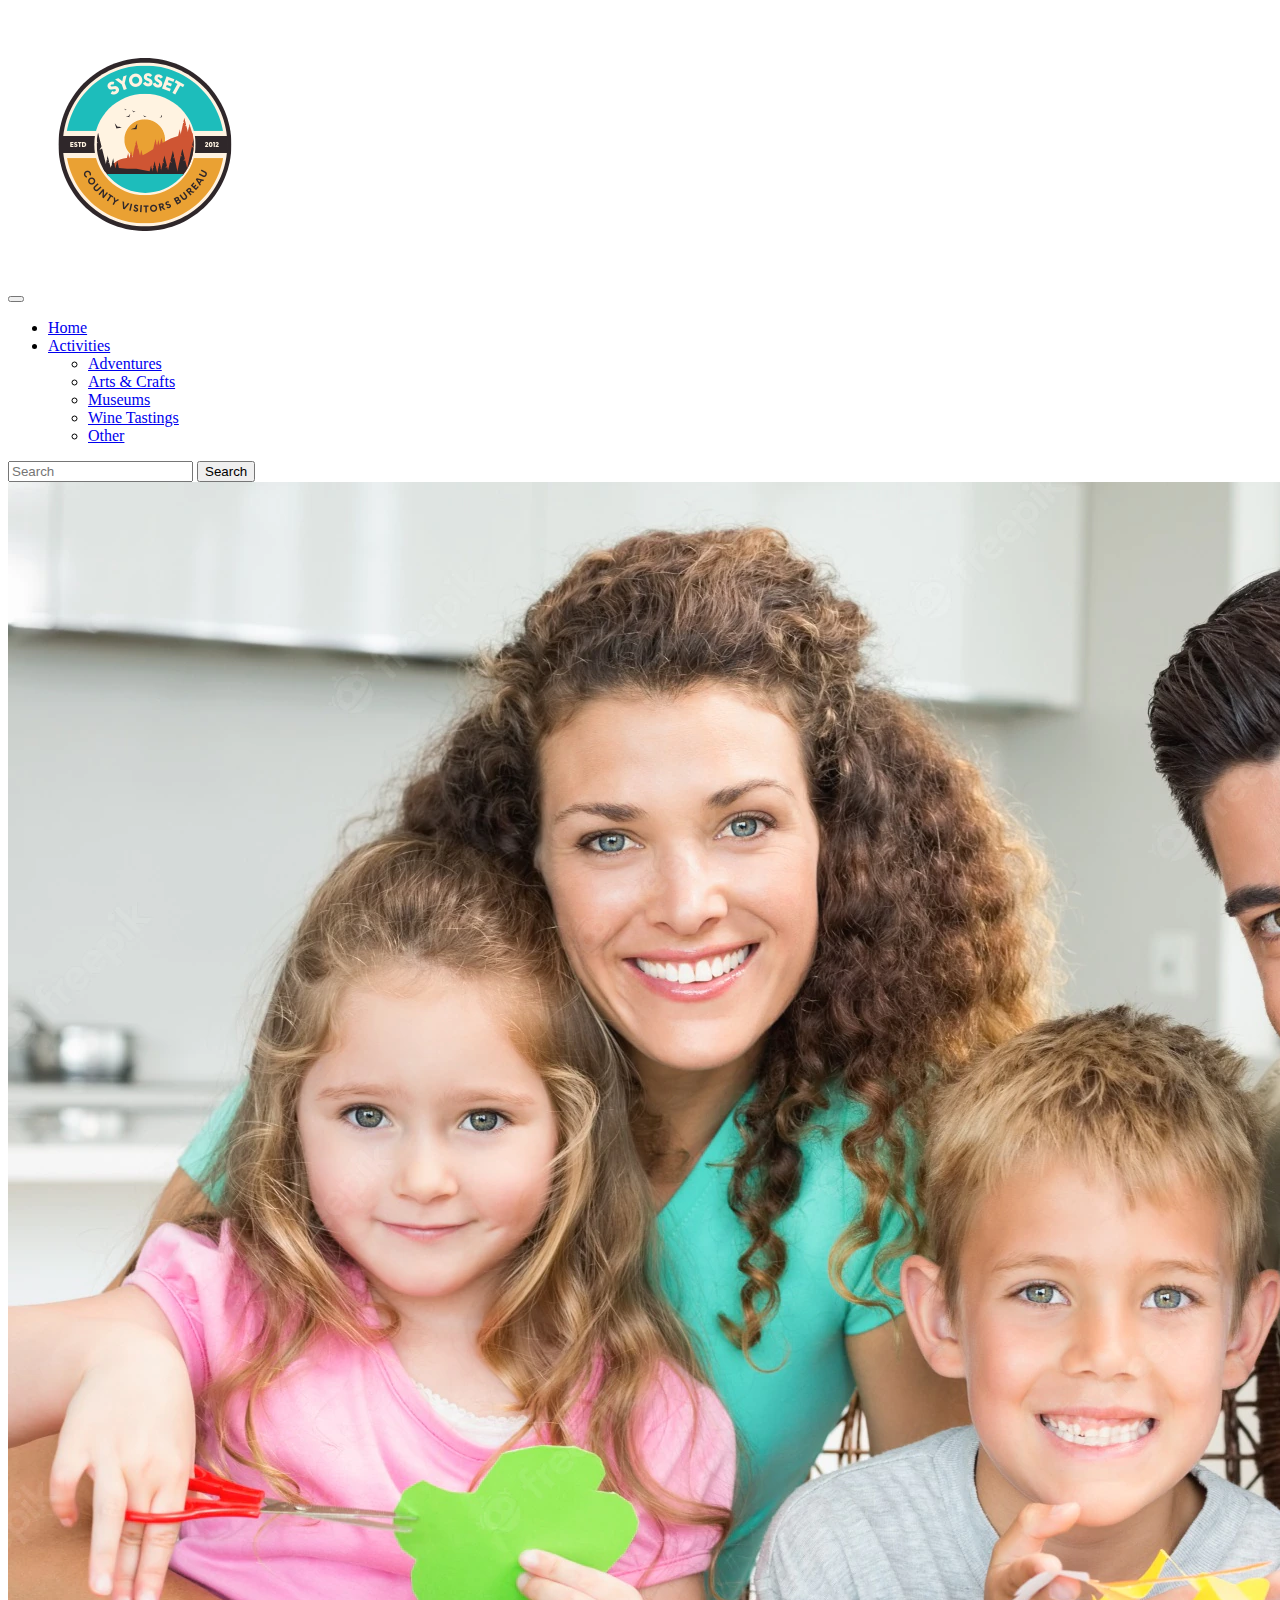
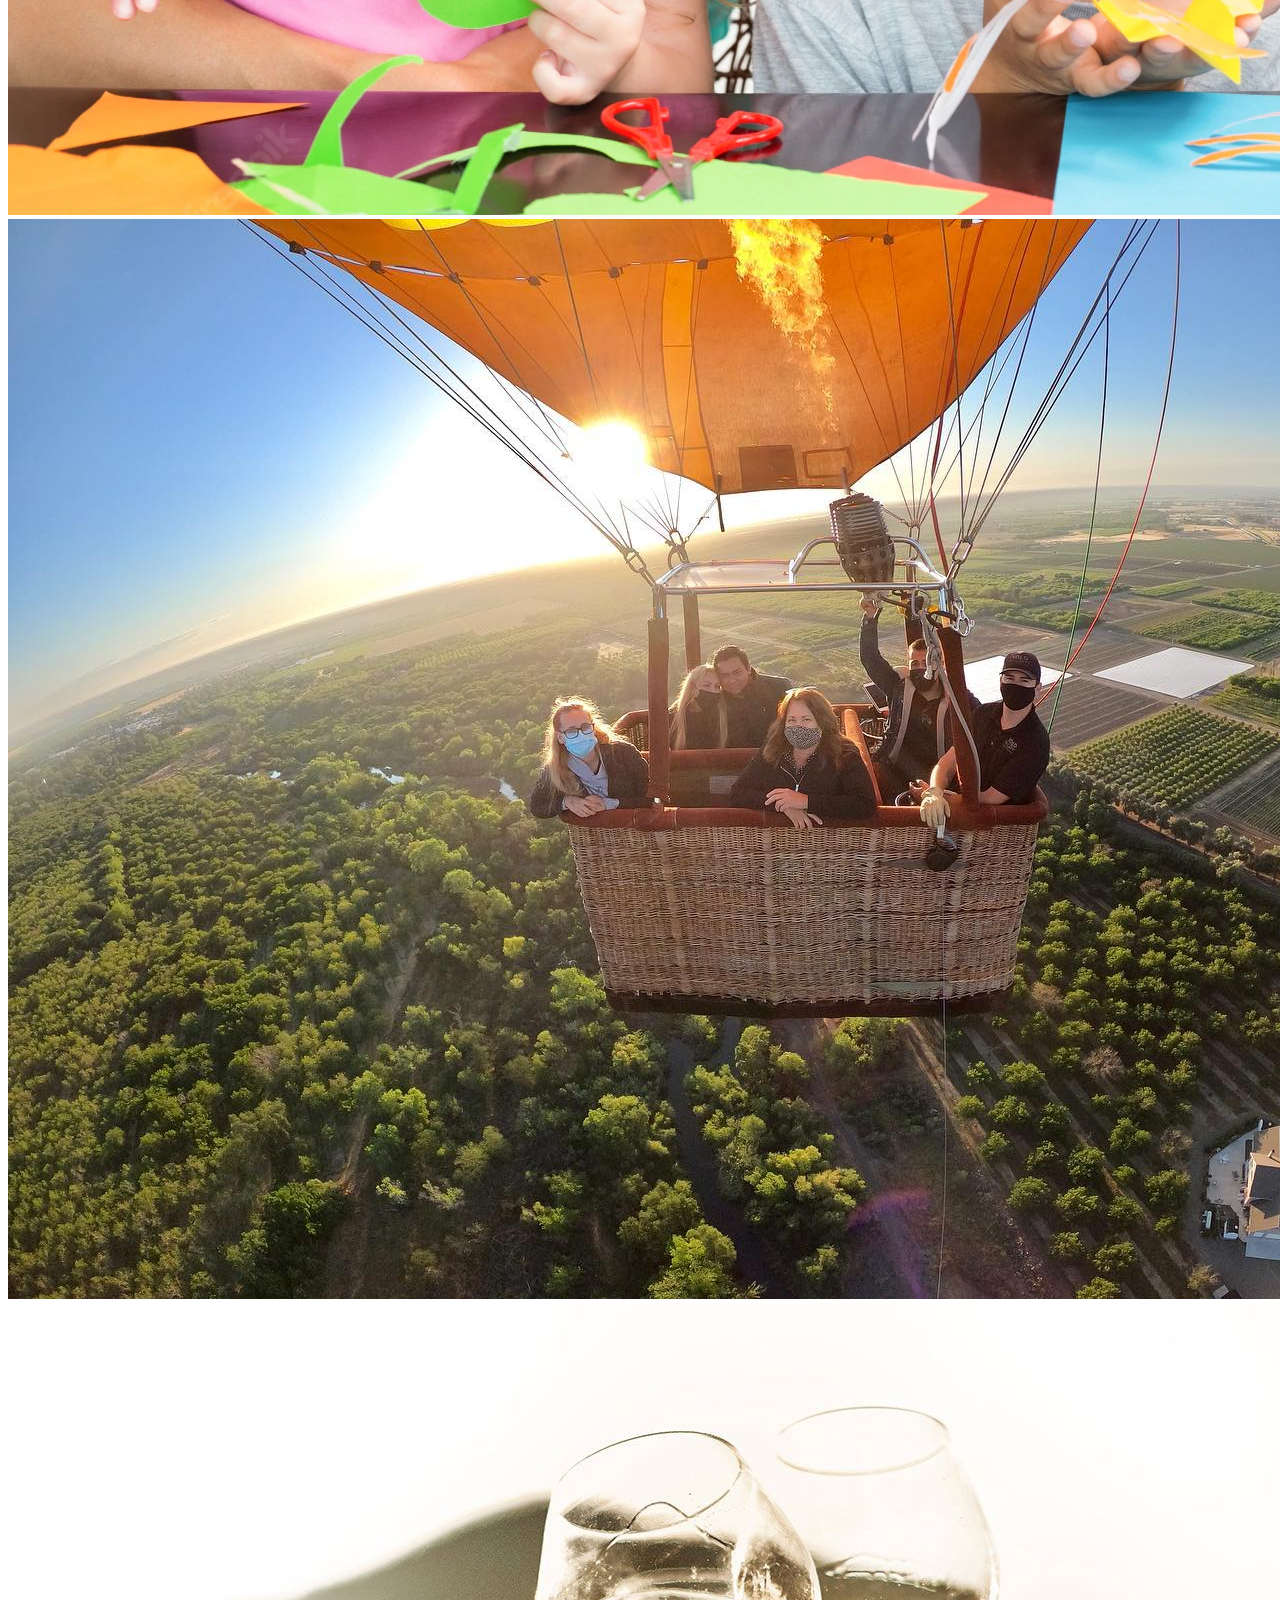
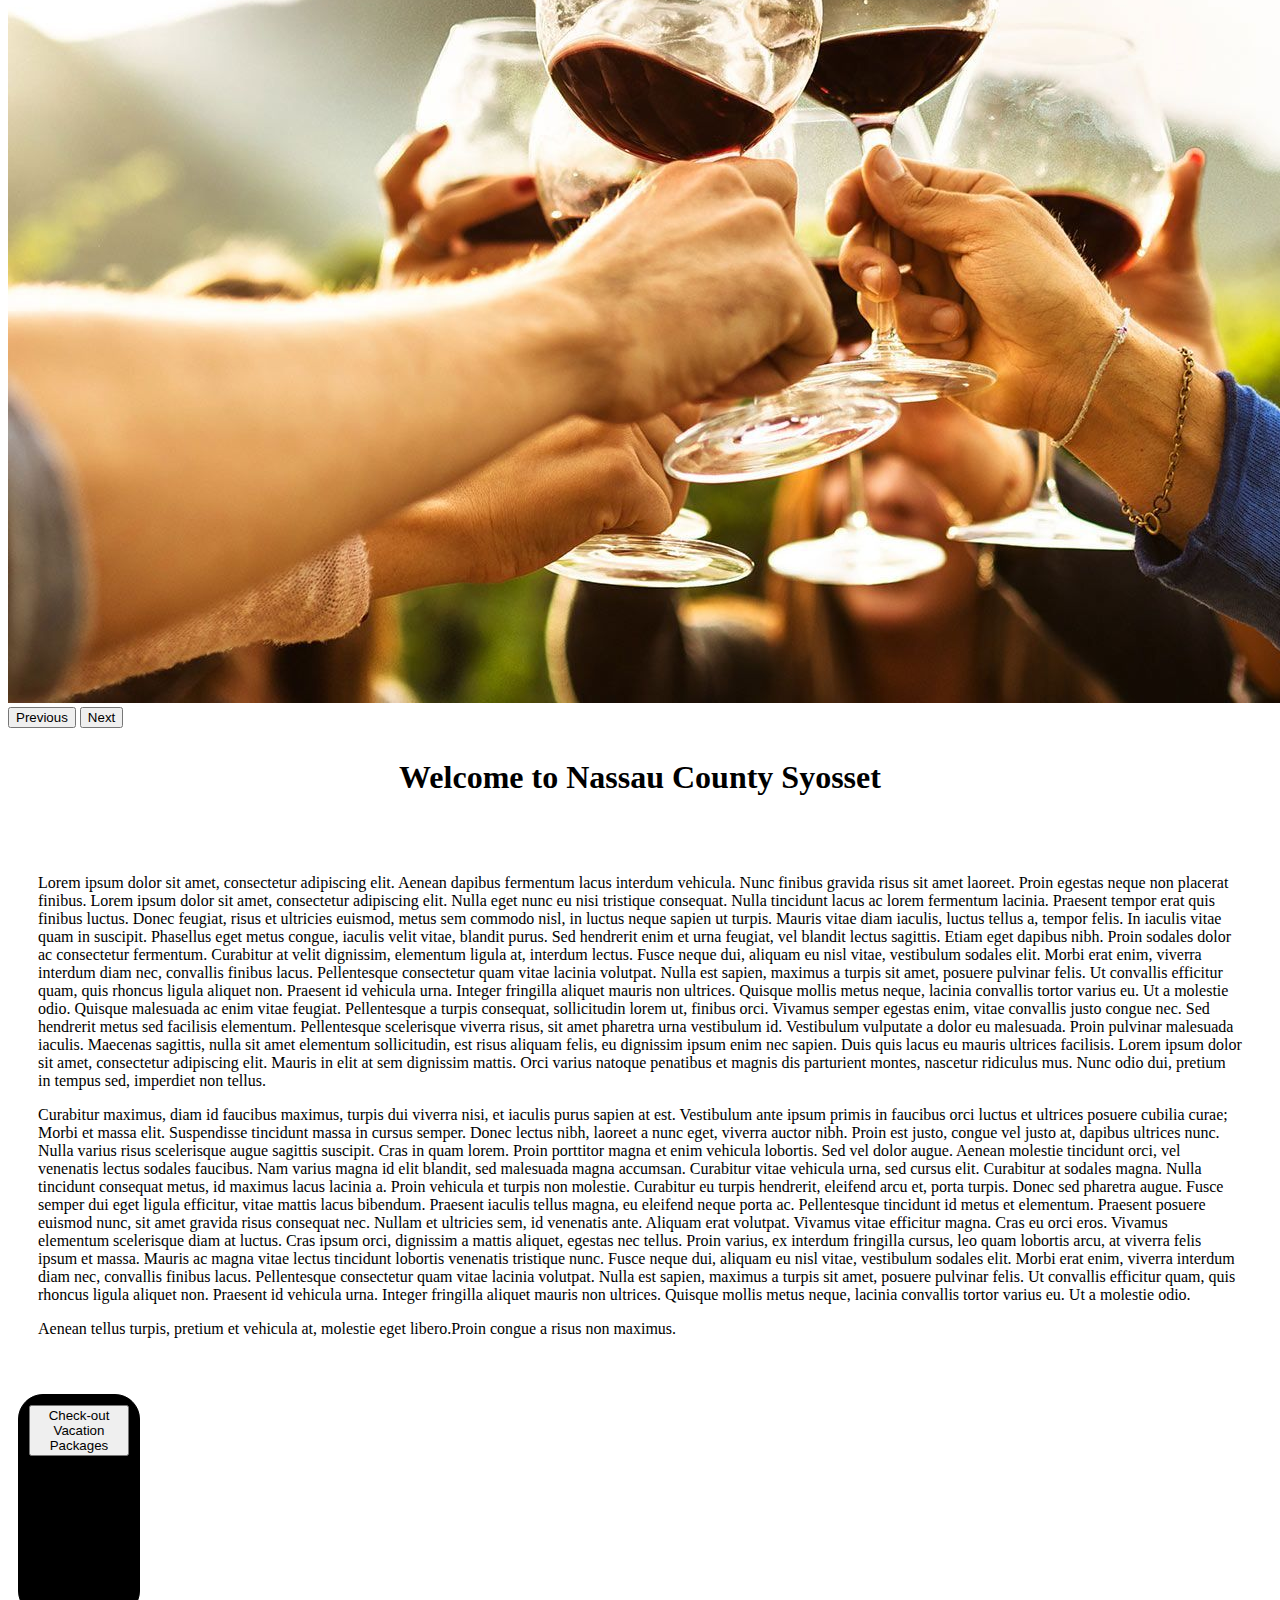
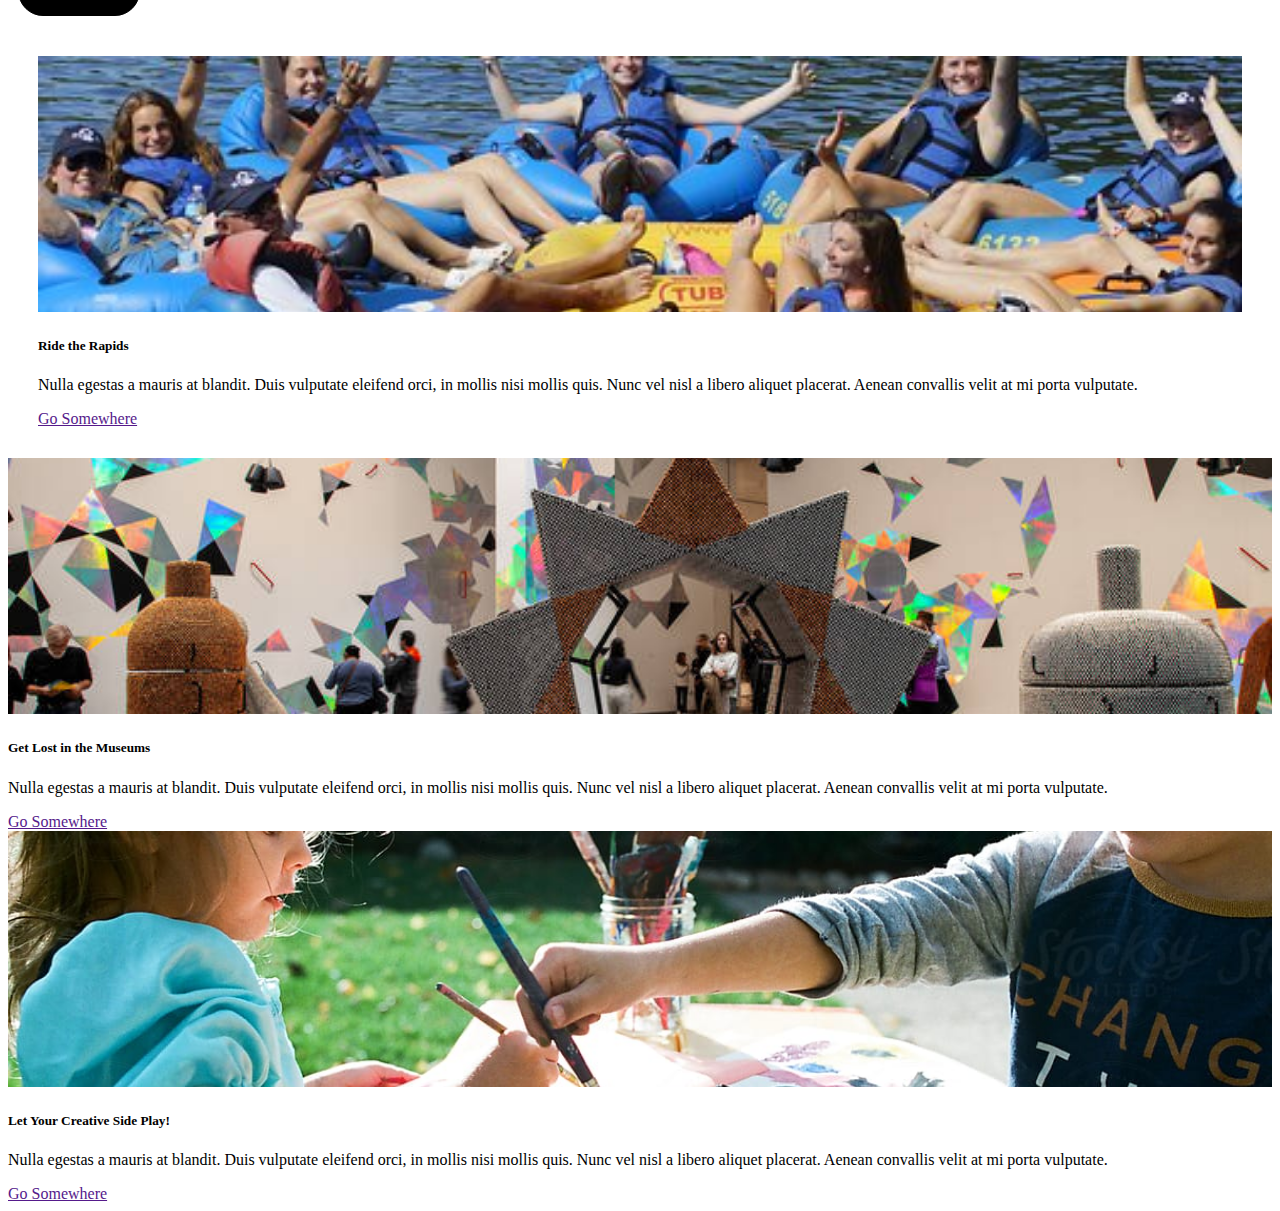
<file: pages/index.html>
<!DOCTYPE html>
<html lang="en">

<head>
    <meta charset="UTF-8">
    <meta http-equiv="X-UA-Compatible" content="IE=edge">
    <meta name="viewport" content="width=device-width, initial-scale=1.0">
    <title>Bureau Template</title>
    <link rel="stylesheet" href="/css/index.css">
    <link href="https://cdn.jsdelivr.net/npm/bootstrap@5.2.2/dist/css/bootstrap.min.css" rel="stylesheet"
        integrity="sha384-Zenh87qX5JnK2Jl0vWa8Ck2rdkQ2Bzep5IDxbcnCeuOxjzrPF/et3URy9Bv1WTRi" crossorigin="anonymous">
</head>

<body>
    <!-- Header -->
    <header>
        <div class="row">
            <a id="logo_main" class="nav-link" href="#"><img src="/images/Creative_Team_(2).png" alt=""></a>
        </div>
    </header>
    <!-- Nav -->
    <nav class="navbar navbar-expand-lg bg-light sticky-top">
        <div class="container-fluid ">
            <button class="navbar-toggler" type="button" data-bs-toggle="collapse"
                data-bs-target="#navbarSupportedContent" aria-controls="navbarSupportedContent" aria-expanded="false"
                aria-label="Toggle navigation">
                <span class="navbar-toggler-icon"></span>
            </button>
            <div class="collapse navbar-collapse" id="navbarSupportedContent">
                <ul class="navbar-nav mx-auto">
                    <li class="nav-item">
                        <a class="nav-link active" aria-current="page" href="#">Home</a>
                    </li>
                    <li class="nav-item dropdown">
                        <a class="nav-link dropdown-toggle" href="#" role="button" data-bs-toggle="dropdown"
                            aria-expanded="false">
                            Activities
                        </a>
                        <ul class="dropdown-menu">
                            <li><a class="dropdown-item" href="#">Adventures</a></li>
                            <li><a class="dropdown-item" href="#">Arts & Crafts</a></li>
                            <li><a class="dropdown-item" href="#">Museums</a></li>
                            <li><a class="dropdown-item" href="#">Wine Tastings</a></li>
                            <li><a class="dropdown-item" href="#">Other</a></li>
                        </ul>
                    </li>
                </ul>
                <form class="d-flex" role="search">
                    <input class="form-control me-2" type="search" placeholder="Search" aria-label="Search">
                    <button class="btn btn-outline-success" type="submit">Search</button>
                </form>
            </div>
        </div>
    </nav>
    <!-- Carousel -->
    <div id="carouselExampleFade" class="carousel slide carousel-fade" data-bs-ride="carousel">
        <div class="carousel-inner">
            <div class="carousel-item active">
                <img src="/images/happy-young-family-doing-arts-crafts-table_13339-55829.webp" class="d-block w-100"
                    alt="..." >
            </div>
            <div class="carousel-item">
                <img src="/images/baloon-3.jpg" class="d-block w-100" alt="..." >
            </div>
            <div class="carousel-item">
                <img src="/images/wine-vino-vin-wein-131328-2.jpg" class="d-block w-100" alt="..." >
            </div>
        </div>
        <button class="carousel-control-prev" type="button" data-bs-target="#carouselExampleFade" data-bs-slide="prev">
            <span class="carousel-control-prev-icon" aria-hidden="true"></span>
            <span class="visually-hidden">Previous</span>
        </button>
        <button class="carousel-control-next" type="button" data-bs-target="#carouselExampleFade" data-bs-slide="next">
            <span class="carousel-control-next-icon" aria-hidden="true"></span>
            <span class="visually-hidden">Next</span>
        </button>
    </div>
    <!-- Description -->
    <div>
        <h1>Welcome to Nassau County Syosset</h1>
    </div>

    <div id="description">
        <div class="row">
            <p class="col-6">
                Lorem ipsum dolor sit amet, consectetur adipiscing elit. Aenean dapibus fermentum lacus interdum
                vehicula. Nunc finibus gravida risus sit amet laoreet. Proin egestas neque non placerat finibus.
                Lorem ipsum dolor sit amet, consectetur adipiscing elit. Nulla eget nunc eu nisi tristique
                consequat. Nulla tincidunt lacus ac lorem fermentum lacinia. Praesent tempor erat quis finibus
                luctus. Donec feugiat, risus et ultricies euismod, metus sem commodo nisl, in luctus neque
                sapien ut turpis. Mauris vitae diam iaculis, luctus tellus a, tempor felis. In iaculis vitae
                quam in suscipit. Phasellus eget metus congue, iaculis velit vitae, blandit purus.
                Sed hendrerit enim et urna feugiat, vel blandit lectus sagittis. Etiam eget dapibus nibh.
                Proin sodales dolor ac consectetur fermentum. Curabitur at velit dignissim, elementum ligula
                at, interdum lectus. Fusce neque dui, aliquam eu nisl vitae, vestibulum sodales elit. Morbi erat
                enim, viverra interdum diam nec, convallis finibus lacus. Pellentesque consectetur quam vitae
                lacinia volutpat. Nulla est sapien, maximus a turpis sit amet, posuere pulvinar felis. Ut convallis
                efficitur quam, quis rhoncus ligula aliquet non. Praesent id vehicula urna. Integer fringilla
                aliquet mauris non ultrices. Quisque mollis metus neque, lacinia convallis tortor varius eu.
                Ut a molestie odio. Quisque malesuada ac enim vitae feugiat. Pellentesque a turpis consequat,
                sollicitudin lorem ut, finibus orci. Vivamus semper egestas enim, vitae convallis justo congue nec.
                Sed hendrerit metus sed facilisis elementum. Pellentesque scelerisque viverra risus, sit amet
                pharetra urna vestibulum id. Vestibulum vulputate a dolor eu malesuada. Proin pulvinar malesuada
                iaculis. Maecenas sagittis, nulla sit amet elementum sollicitudin, est risus aliquam felis, eu
                dignissim ipsum enim nec sapien. Duis quis lacus eu mauris ultrices facilisis. Lorem ipsum dolor
                sit amet, consectetur adipiscing elit. Mauris in elit at sem dignissim mattis. Orci varius
                natoque penatibus et magnis dis parturient montes, nascetur ridiculus mus. Nunc odio dui,
                pretium in tempus sed, imperdiet non tellus.
            </p>
            <p class="col-6">
                Curabitur maximus, diam id faucibus maximus, turpis dui viverra nisi, et iaculis purus sapien
                at est. Vestibulum ante ipsum primis in faucibus orci luctus et ultrices posuere cubilia curae;
                Morbi et massa elit. Suspendisse tincidunt massa in cursus semper. Donec lectus nibh, laoreet
                a nunc eget, viverra auctor nibh. Proin est justo, congue vel justo at, dapibus ultrices nunc.
                Nulla varius risus scelerisque augue sagittis suscipit. Cras in quam lorem. Proin porttitor
                magna et enim vehicula lobortis. Sed vel dolor augue. Aenean molestie tincidunt orci, vel
                venenatis lectus sodales faucibus. Nam varius magna id elit blandit, sed malesuada magna accumsan.
                Curabitur vitae vehicula urna, sed cursus elit. Curabitur at sodales magna. Nulla tincidunt
                consequat metus, id maximus lacus lacinia a. Proin vehicula et turpis non molestie. Curabitur
                eu turpis hendrerit, eleifend arcu et, porta turpis. Donec sed pharetra augue. Fusce semper
                dui eget ligula efficitur, vitae mattis lacus bibendum. Praesent iaculis tellus magna, eu eleifend
                neque porta ac. Pellentesque tincidunt id metus et elementum. Praesent posuere euismod nunc,
                sit amet gravida risus consequat nec. Nullam et ultricies sem, id venenatis ante. Aliquam erat
                volutpat. Vivamus vitae efficitur magna. Cras eu orci eros. Vivamus elementum scelerisque diam
                at luctus. Cras ipsum orci, dignissim a mattis aliquet, egestas nec tellus. Proin varius, ex
                interdum fringilla cursus, leo quam lobortis arcu, at viverra felis ipsum et massa. Mauris ac
                magna vitae lectus tincidunt lobortis venenatis tristique nunc. Fusce neque dui, aliquam eu nisl
                vitae, vestibulum sodales elit. Morbi erat enim, viverra interdum diam nec, convallis finibus
                lacus. Pellentesque consectetur quam vitae lacinia volutpat. Nulla est sapien, maximus a turpis
                sit amet, posuere pulvinar felis. Ut convallis efficitur quam, quis rhoncus ligula aliquet non.
                Praesent id vehicula urna. Integer fringilla aliquet mauris non ultrices. Quisque mollis metus
                neque, lacinia convallis tortor varius eu. Ut a molestie odio.
            </p>
            <p>Aenean tellus turpis, pretium et vehicula at, molestie eget libero.Proin congue a risus non maximus.</p>
        </div>
    </div>
    <!-- Package Button -->
    <div id="button">
        <div class="container">
            <div class="d-flex justify-content-center mb-4">
                <button type="button" class="btn btn-outline-primary btn-lg">Check-out Vacation Packages</button>
            </div>
        </div>
    </div>
    <!-- Activity Cards -->
    <div class="row" id="activity-card">
        <div class="col-lg-4 mb-4">
            <div class="card">
                <img src="/images/enjoy-the-river-with.jpg" class="card-img-top" alt="" >
                <div class="card-body">
                    <h5 class="card-title">Ride the Rapids</h5>
                    <p class="card-text">Nulla egestas a mauris at blandit. Duis vulputate eleifend orci,
                        in mollis nisi mollis quis. Nunc vel nisl a libero aliquet placerat. Aenean
                        convallis velit at mi porta vulputate.</p>
                    <a href="" class="btn btn-primary">Go Somewhere</a>
                </div>
            </div>
        </div>
    </div>
        <div class="col-lg-4 mb-4">
            <div class="card">
                <img src="/images/image_(2).jpg" class="card-img-top" alt="" >
                <div class="card-body">
                    <h5 class="card-title">Get Lost in the Museums</h5>
                    <p class="card-text">Nulla egestas a mauris at blandit. Duis vulputate eleifend orci,
                        in mollis nisi mollis quis. Nunc vel nisl a libero aliquet placerat. Aenean
                        convallis velit at mi porta vulputate.</p>
                    <a href="" class="btn btn-primary">Go Somewhere</a>
                </div>
            </div>
        </div>
        <div class="col-lg-4 mb-4">
            <div class="card">
                <img src="/images/1244955.jpg" class="card-img-top" alt="" >
                <div class="card-body">
                    <h5 class="card-title">Let Your Creative Side Play!</h5>
                    <p class="card-text">Nulla egestas a mauris at blandit. Duis vulputate eleifend orci,
                        in mollis nisi mollis quis. Nunc vel nisl a libero aliquet placerat. Aenean
                        convallis velit at mi porta vulputate.</p>
                    <a href="" class="btn btn-primary">Go Somewhere</a>
                </div>
            </div>
        </div>
        <!-- Featured Events -->



        <script src="https://cdn.jsdelivr.net/npm/bootstrap@5.2.2/dist/js/bootstrap.bundle.min.js"
            integrity="sha384-OERcA2EqjJCMA+/3y+gxIOqMEjwtxJY7qPCqsdltbNJuaOe923+mo//f6V8Qbsw3"
            crossorigin="anonymous"></script>
</body>

</html>
</file>
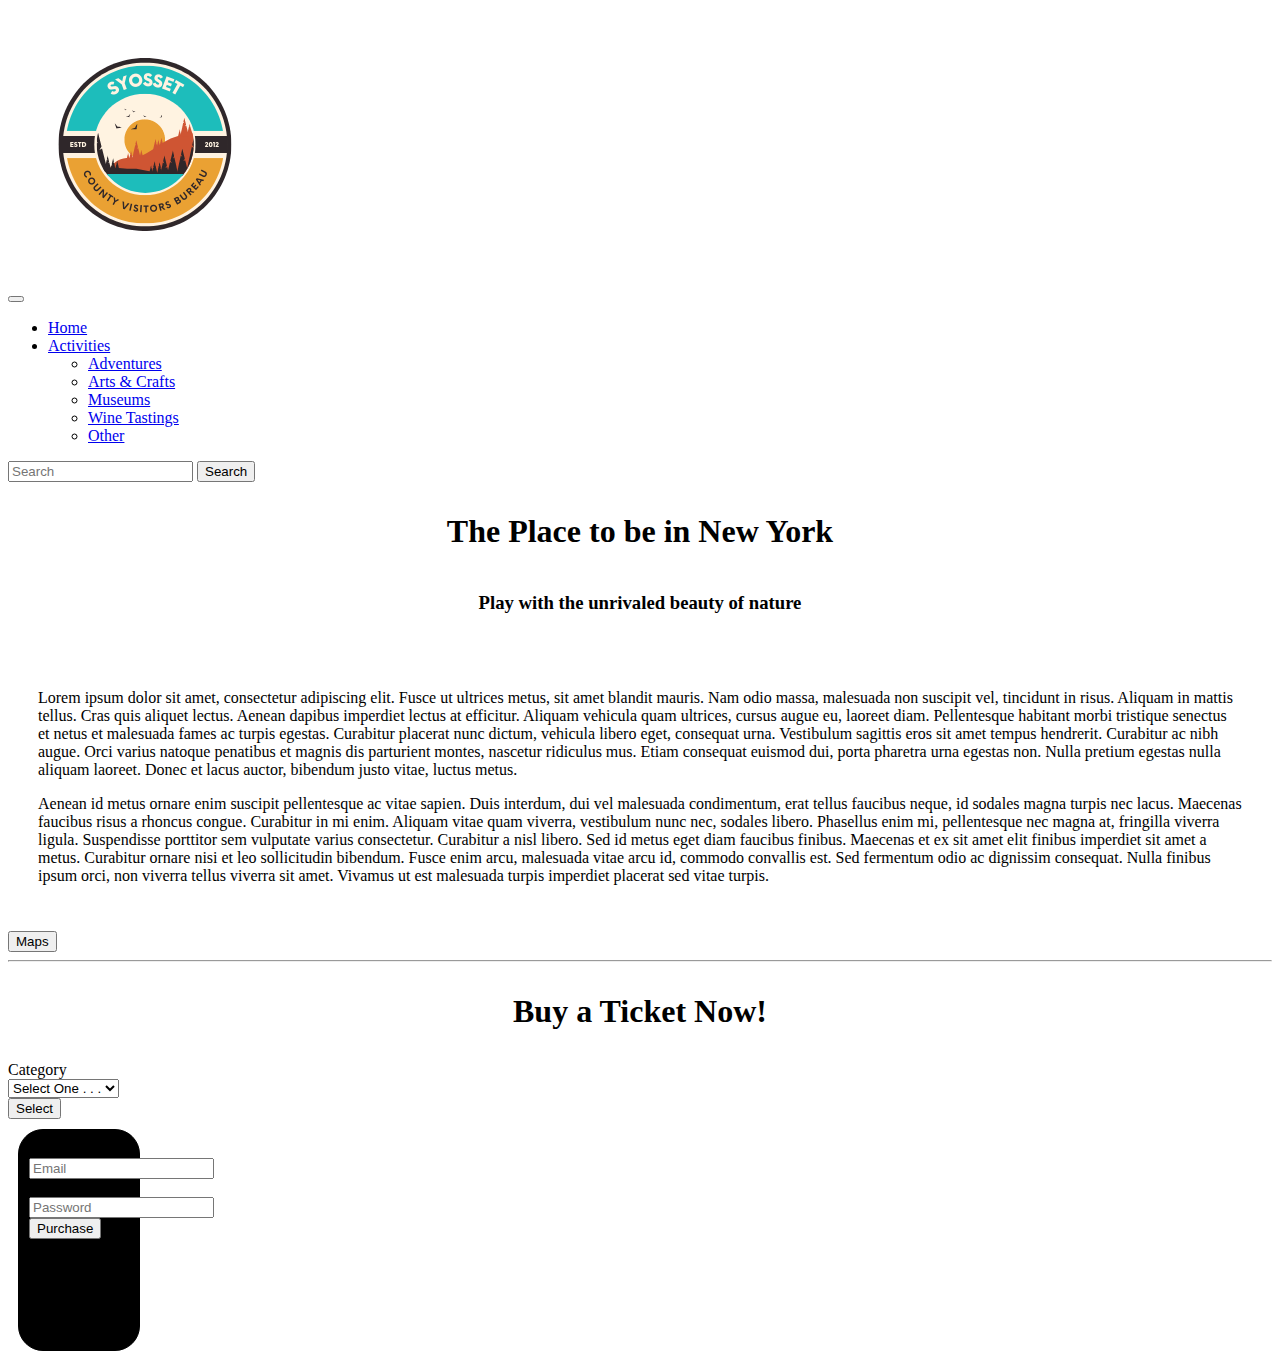
<file: pages/activities.html>
<!DOCTYPE html>
<html lang="en">

<head>
    <meta charset="UTF-8">
    <meta http-equiv="X-UA-Compatible" content="IE=edge">
    <meta name="viewport" content="width=device-width, initial-scale=1.0">
    <title>Bureau Template</title>
    <link rel="stylesheet" href="/css/index.css">
    <link href="https://cdn.jsdelivr.net/npm/bootstrap@5.2.2/dist/css/bootstrap.min.css" rel="stylesheet"
        integrity="sha384-Zenh87qX5JnK2Jl0vWa8Ck2rdkQ2Bzep5IDxbcnCeuOxjzrPF/et3URy9Bv1WTRi" crossorigin="anonymous">
</head>

<body>
    <!-- Header -->
    <header>
        <div class="row">
            <a id="logo_main" class="nav-link" href="#"><img src="/images/Creative_Team_(2).png" alt=""></a>
        </div>
    </header>
    <!-- Nav -->
    <nav class="navbar navbar-expand-lg bg-light sticky-top">
        <div class="container-fluid ">
            <button class="navbar-toggler" type="button" data-bs-toggle="collapse"
                data-bs-target="#navbarSupportedContent" aria-controls="navbarSupportedContent" aria-expanded="false"
                aria-label="Toggle navigation">
                <span class="navbar-toggler-icon"></span>
            </button>
            <div class="collapse navbar-collapse" id="navbarSupportedContent">
                <ul class="navbar-nav mx-auto">
                    <li class="nav-item">
                        <a class="nav-link active" aria-current="page" href="#">Home</a>
                    </li>
                    <li class="nav-item dropdown">
                        <a class="nav-link dropdown-toggle" href="#" role="button" data-bs-toggle="dropdown"
                            aria-expanded="false">
                            Activities
                        </a>
                        <ul class="dropdown-menu">
                            <li><a class="dropdown-item" href="#">Adventures</a></li>
                            <li><a class="dropdown-item" href="#">Arts & Crafts</a></li>
                            <li><a class="dropdown-item" href="#">Museums</a></li>
                            <li><a class="dropdown-item" href="#">Wine Tastings</a></li>
                            <li><a class="dropdown-item" href="#">Other</a></li>
                        </ul>
                    </li>
                </ul>
                <form class="d-flex" role="search">
                    <input class="form-control me-2" type="search" placeholder="Search" aria-label="Search">
                    <button class="btn btn-outline-success" type="submit">Search</button>
                </form>
            </div>
        </div>
    </nav>
    <section>
        <div>
            <h1>The Place to be in New York</h1>
            <h3>Play with the unrivaled beauty of nature</h3>
        </div>
        <div id="fill-text">
            <p>
                Lorem ipsum dolor sit amet, consectetur adipiscing elit. Fusce ut ultrices metus,
                sit amet blandit mauris. Nam odio massa, malesuada non suscipit vel, tincidunt
                in risus. Aliquam in mattis tellus. Cras quis aliquet lectus. Aenean dapibus
                imperdiet lectus at efficitur. Aliquam vehicula quam ultrices, cursus augue eu,
                laoreet diam. Pellentesque habitant morbi tristique senectus et netus et malesuada
                fames ac turpis egestas. Curabitur placerat nunc dictum, vehicula libero eget,
                consequat urna. Vestibulum sagittis eros sit amet tempus hendrerit. Curabitur
                ac nibh augue. Orci varius natoque penatibus et magnis dis parturient montes,
                nascetur ridiculus mus. Etiam consequat euismod dui, porta pharetra urna egestas
                non. Nulla pretium egestas nulla aliquam laoreet. Donec et lacus auctor,
                bibendum justo vitae, luctus metus.
            </p>
            <p>
                Aenean id metus ornare enim suscipit pellentesque ac vitae sapien. Duis interdum,
                dui vel malesuada condimentum, erat tellus faucibus neque, id sodales magna turpis
                nec lacus. Maecenas faucibus risus a rhoncus congue. Curabitur in mi enim. Aliquam
                vitae quam viverra, vestibulum nunc nec, sodales libero. Phasellus enim mi,
                pellentesque nec magna at, fringilla viverra ligula. Suspendisse porttitor sem
                vulputate varius consectetur. Curabitur a nisl libero. Sed id metus eget diam
                faucibus finibus. Maecenas et ex sit amet elit finibus imperdiet sit amet a metus.
                Curabitur ornare nisi et leo sollicitudin bibendum. Fusce enim arcu, malesuada
                vitae arcu id, commodo convallis est. Sed fermentum odio ac dignissim consequat.
                Nulla finibus ipsum orci, non viverra tellus viverra sit amet. Vivamus ut est
                malesuada turpis imperdiet placerat sed vitae turpis.
            </p>
        </div>
    </section>
    <div id="button">
        <div>
            <div class="d-flex justify-content-center mb-4">
                <button type="button" class="btn btn-outline-primary btn-lg">Maps</button>
            </div>
        </div>
    </div>

    <hr>
    <!-- Select Options -->
    <div class="row">
        <div class="container-fluid">
            <h1>Buy a Ticket Now!</h1>
            <form>
                <!-- Category -->
                <div class="row mb-3">
                    <label for="selectCategory" class="col-sm-2 col-form-label">Category</label>
                    <div class="col-sm-10">
                        <select class="form-select" aria-label="Default select" id="categorySelect"></select>
                    </div>
                </div>
                <!-- Activity -->
                <div class="row mb-3">
                    <label for="selectActivity" class="col-sm-2 col-form-label" id="activeLabel">Activity</label>
                    <div class="col-sm-10">
                        <select class="form-select" aria-label="Default select" id="activitySelect"></select>
                    </div>
                </div>
                <!-- Select Button -->
                <div class="row mb-3">
                    <div class="col-sm-10 offset-sm-2">
                        <button type="submit" class="btn btn-primary" id="selectBtn">Select</button>
                    </div>
                </div>
            </form>
        </div>
    </div>

    <div class="container">
        <form>
            <!-- Email form -->
            <div class="form-group row">
                <label for="inputEmail3" class="col-sm-2 col-form-label">Email</label>
                <div class="col-sm-10">
                    <input type="email" class="form-control" id="inputEmail3" placeholder="Email">
                </div>
            </div>
            <!-- Credit card form -->
            <div class="form-group row">
                <label for="inputPassword3" class="col-sm-2 col-form-label">Credit Card</label>
                <div class="col-sm-10">
                    <input type="password" class="form-control" id="inputPassword3" placeholder="Password">
                </div>
            </div>
            <div class="row">
                <div class="d-flex justify-content-center p-4">
                    <button type="button" class="btn btn-primary">Purchase</button>
                </div>

            </div>
    </div>

    <script src="/scripts/activities.js"></script>
    <script src="https://cdn.jsdelivr.net/npm/bootstrap@5.2.2/dist/js/bootstrap.bundle.min.js"
        integrity="sha384-OERcA2EqjJCMA+/3y+gxIOqMEjwtxJY7qPCqsdltbNJuaOe923+mo//f6V8Qbsw3"
        crossorigin="anonymous"></script>
</body>

</html>
</file>
<file: css/index.css>
h1, h3 {
    padding: 10px;
    text-align: center;
}

label {
    text-align: end;
}

#logo_main {
    text-align: center;
}

#description {
    padding: 30px;
}

#activity-card {
    padding: 30px;
}

#fill-text {
    padding: 30px;
}

#activity-tickets {
    padding: 50px;
}

.carousel-item {
    min-width: 100%;
    height: 100%;
}

.card-img-top {
    width: 100%;
    height: 20vw;
    object-fit: cover;
}

.container {
    background-color: black;
    border: 1px solid black;
    border-radius: 25px;
    width: 100px;
    height: 200px;
   
    margin: 10px;
    padding: 10px;
}
</file>
